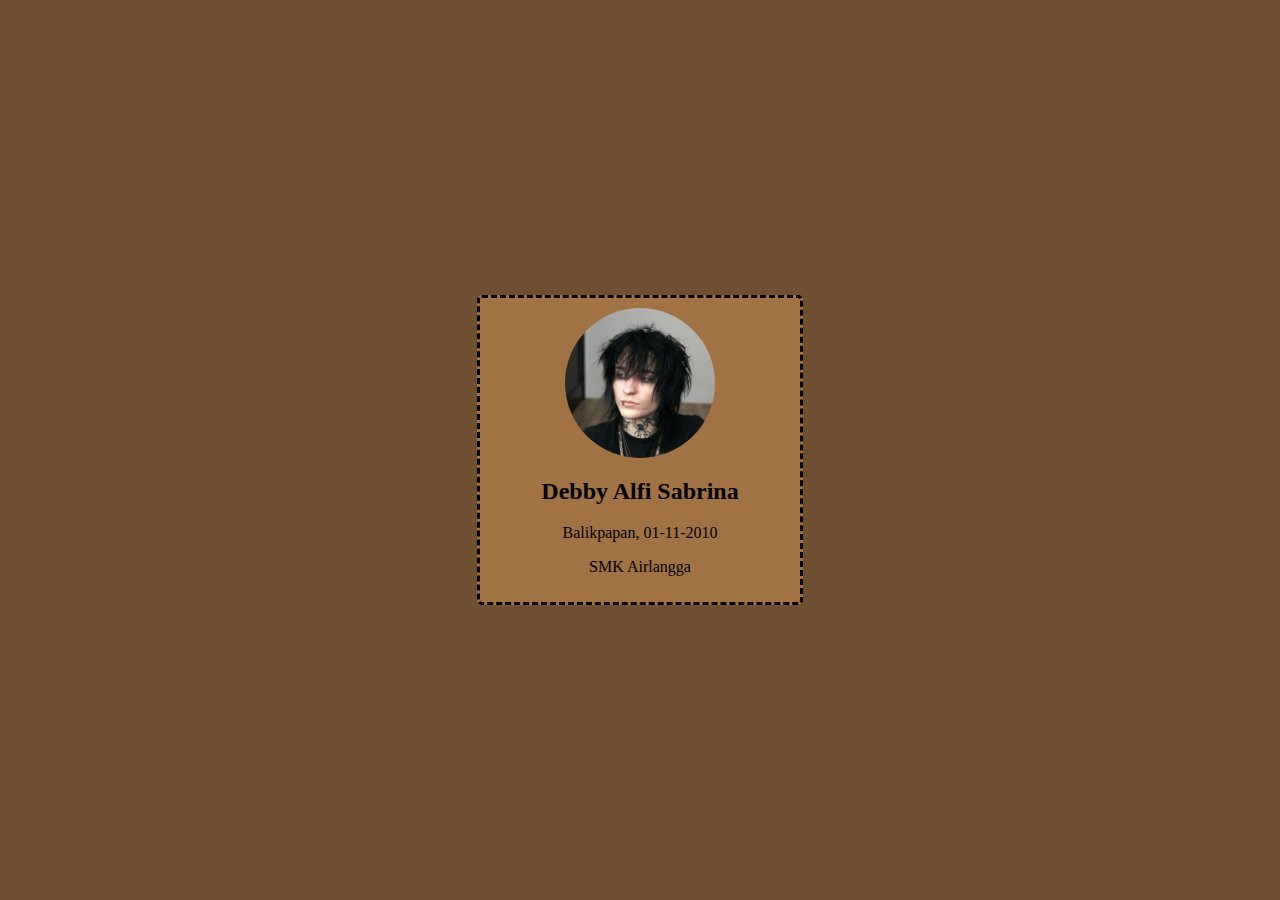
<file: index.html>
<!DOCTYPE html>
<html lang="en">
<head>
    <meta charset="UTF-8">
    <meta name="viewport" content="width=, initial-scale=1.0">
    <title>Profile Card</title>
    <link rel="stylesheet" href="style.css">
</head>
<body>
    <div class="card">
        <div class="ProfilePicture">
            <img src="o.jpg" alt="">
        </div>
        <div class="info">
            <h2>Debby Alfi Sabrina</h2>
            <p>Balikpapan, 01-11-2010</p>
            <p>SMK Airlangga</p>
        </div>
    </div>
</body>
</html>
</file>
<file: style.css>
.card {
    font-family: cursive;
    border: 3px dashed black;
    border-radius: 5px;
    padding: 10px;
    width: 300px;
    text-align: center;
    background-color: rgb(161, 114, 67);
}

.ProfilePicture {
    width: 150px;
    height: 150px;
    display: flex;
    margin-left: auto;
    margin-right: auto;
    width: 50%;
    border-radius: 50%;
    overflow: hidden;
}

body {
    display: flex;
    justify-content: center;
    align-items: center;
    height: 100vh;
    margin: 0;
    background-color: rgb(111, 80, 50);
}

.card:hover {
    scale: calc(1.1);
}
</file>
<file: bla.css>
.card {
    font-family: cursive;
    border: 3px dashed black;
    border-radius: 5px;
    padding: 10px;
    width: 300px;
    text-align: center;
    background-color: rgb(161, 114, 67);
}

.ProfilePicture {
    width: 150px;
    height: 150px;
    display: flex;
    margin-left: auto;
    margin-right: auto;
    width: 50%;
    border-radius: 50%;
    overflow: hidden;
}

body {
    display: flex;
    justify-content: center;
    align-items: center;
    height: 100vh;
    margin: 0;
    background-color: rgb(111, 80, 50);
}

.card:hover {
    scale: calc(1.1);
}
</file>
